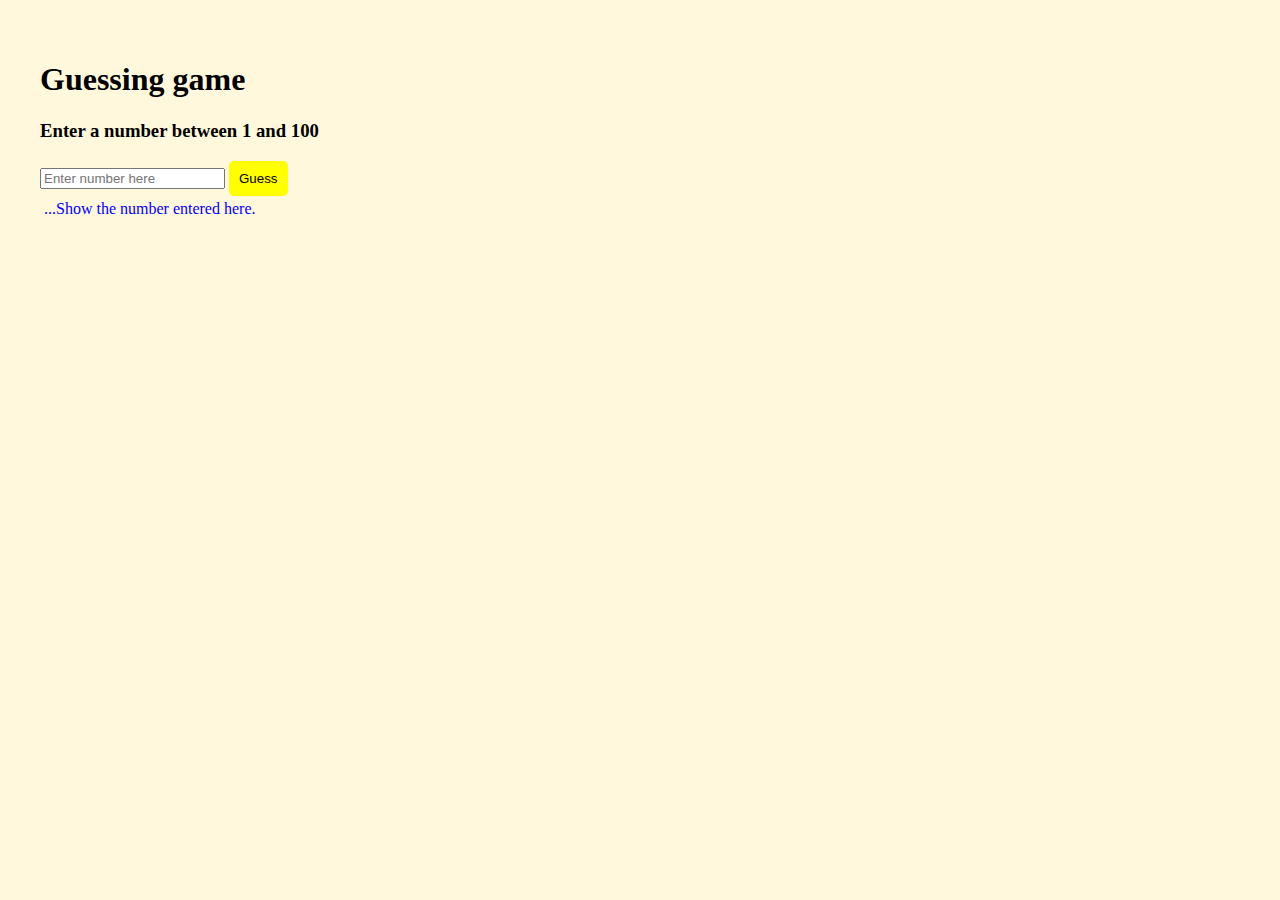
<file: index.html>
<!DOCTYPE html>
<html lang="en">

<head>
    <meta charset="UTF-8">
    <meta http-equiv="X-UA-Compatible" content="IE=edge">
    <meta name="viewport" content="width=device-width, initial-scale=1.0">
    <title>Document</title>
    <link rel="stylesheet" href="style.css">


<body>
    
    <div class="container">
        <h1> Guessing game</h1>
        <h3>Enter a number between 1 and 100</h3>
        <input type="number" class="number_guess" placeholder="Enter number here">
        <input type="button" value="Guess" class="guess_btn">

        <div class="message">
            ...Show the number entered here.
        </div>
    </div>

</body>
<script src="index.js"></script>


</html>
</file>
<file: style.css>
body {
    background-color: cornsilk;
}
.guess_btn {
 color: black;   
 padding: 10px;
 border: 5em;
 text-align: center;
 background-color: yellow;
 border-radius: 5px;
 
}
.message {
    color: blue;
    margin: 4px;
}
.container {
    padding: 2em;
}
</file>
